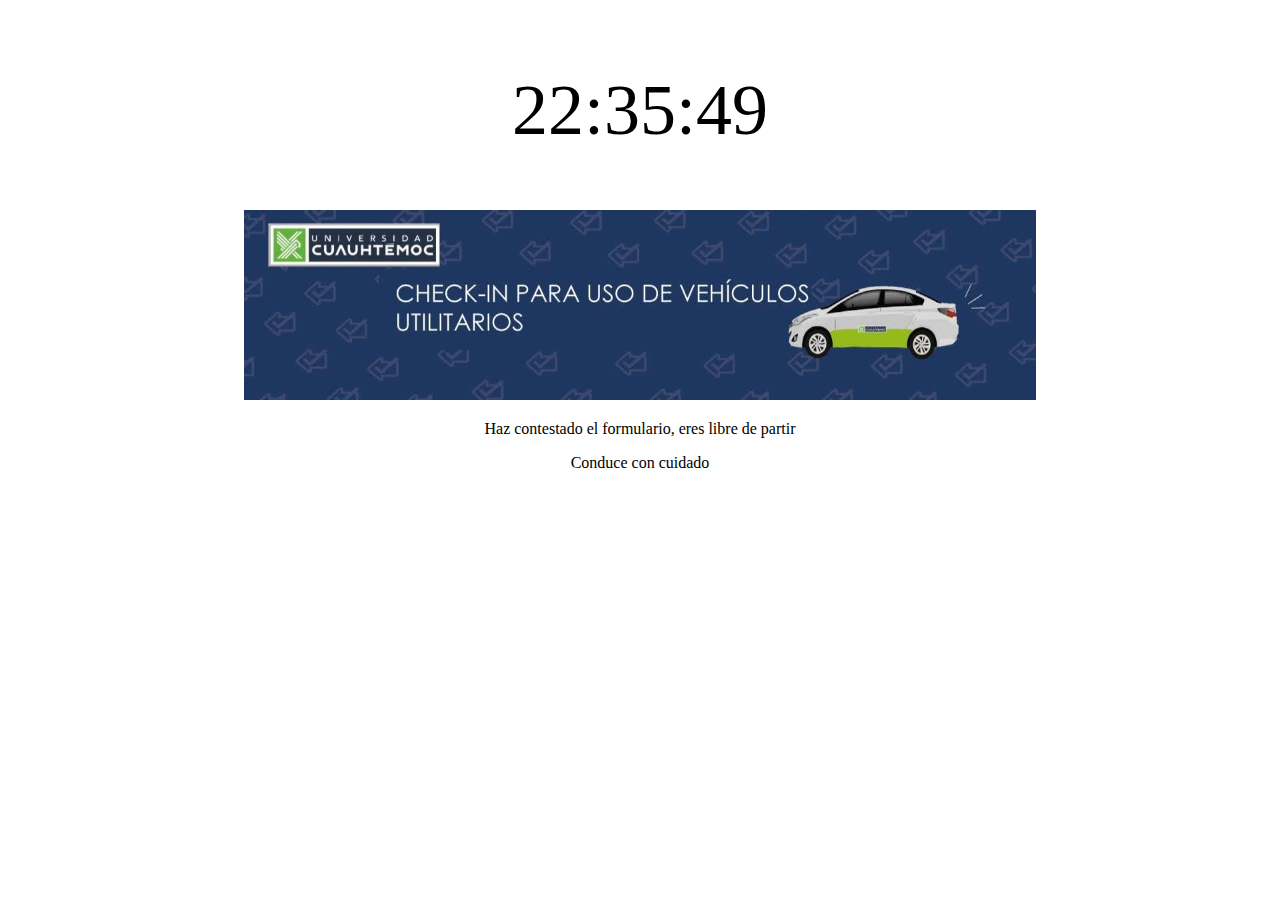
<file: index.html>
<!DOCTYPE html>
<html>
<head>
    <title>Reloj en tiempo real</title>
    <link rel="stylesheet" type="text/css" href="stylesheet.css">
</head>
<body>
    <div id="clock"></div>
    <center><img src="foto_escuela_logo.png" alt="Descripción de la imagen"></center>
    <p>Haz contestado el formulario, eres libre de partir</p>
    <p>Conduce con cuidado</p>
    

    <script src="script.js"></script>
</body>
</html>
</file>
<file: stylesheet.css>
#clock {
    font-size: 72px;
    text-align: center;
    margin-top: 10px;
    display: flex;
    justify-content: center;
    align-items: center;
    height: 200px;
}

p{
    text-align: center;
}
img{
    text-align: center;
}
</file>
